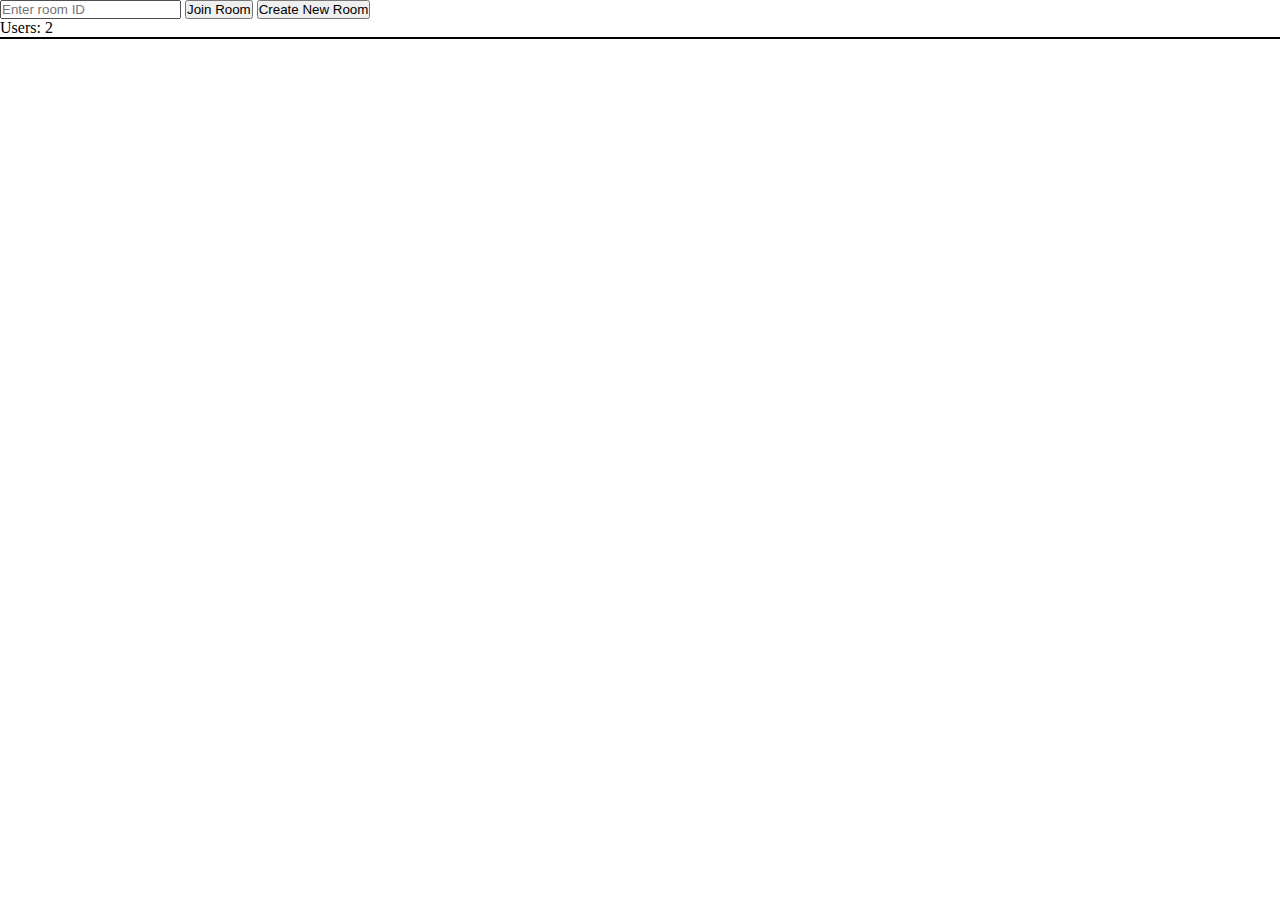
<file: public/index.html>
<!DOCTYPE html>
<html lang="en">

<head>
    <meta charset="UTF-8">
    <meta name="viewport" content="width=device-width, initial-scale=1.0">
    <title>Gopher Chat</title>
    <link rel="stylesheet" href="./assets/styles.css">
</head>

<body>
    <div class="room-selection">
        <input type="text" id="roomInput" class="room-input" placeholder="Enter room ID">
        <button id="joinRoom">Join Room</button>
        <button id="createRoom">Create New Room</button>
        <div id="currentRoom"></div>
    </div>
    <div class="controls">
        <button id="addUser">Add User</button>
        <button id="removeUser">Remove User</button>
        <span id="userCount">Users: 2</span>
    </div>
    <main class="main" id="mainContainer">
    </main>
    <script src="./assets/script.js"></script>
</body>

</html>
</file>
<file: public/assets/styles.css>
* {
    margin: 0px;
    padding: 0px;
}

main {
    display: flex;
    flex-direction: column;
    justify-content: space-between;
    border: 1px solid black;
    width: 100vw;
    overflow: hidden;
}

.userManagement {
    height: fit-content;
}


.userOne {
    background-color: pink;
}

.userTwo {
    background-color: lightblue;
}

.messageWindow {
    display: flex;
    flex-direction: column;
    height: 500px;
}

.messagesContainer {
    height: 100%;
    display: flex;
    flex-direction: column;
    width: 200px;
    gap: 20px;
}

.inputContainer {
    height: 20%;
}

.prevInput {
    background-color: green;
    color: white;
}

.button {
    background-color: blue;
}

.message {
    margin: 5px;
    padding: 8px;
    border-radius: 5px;
}

.user-message {
    background-color: #e3f2fd;
}

.ai-message {
    background-color: #f5f5f5;
}
</file>
